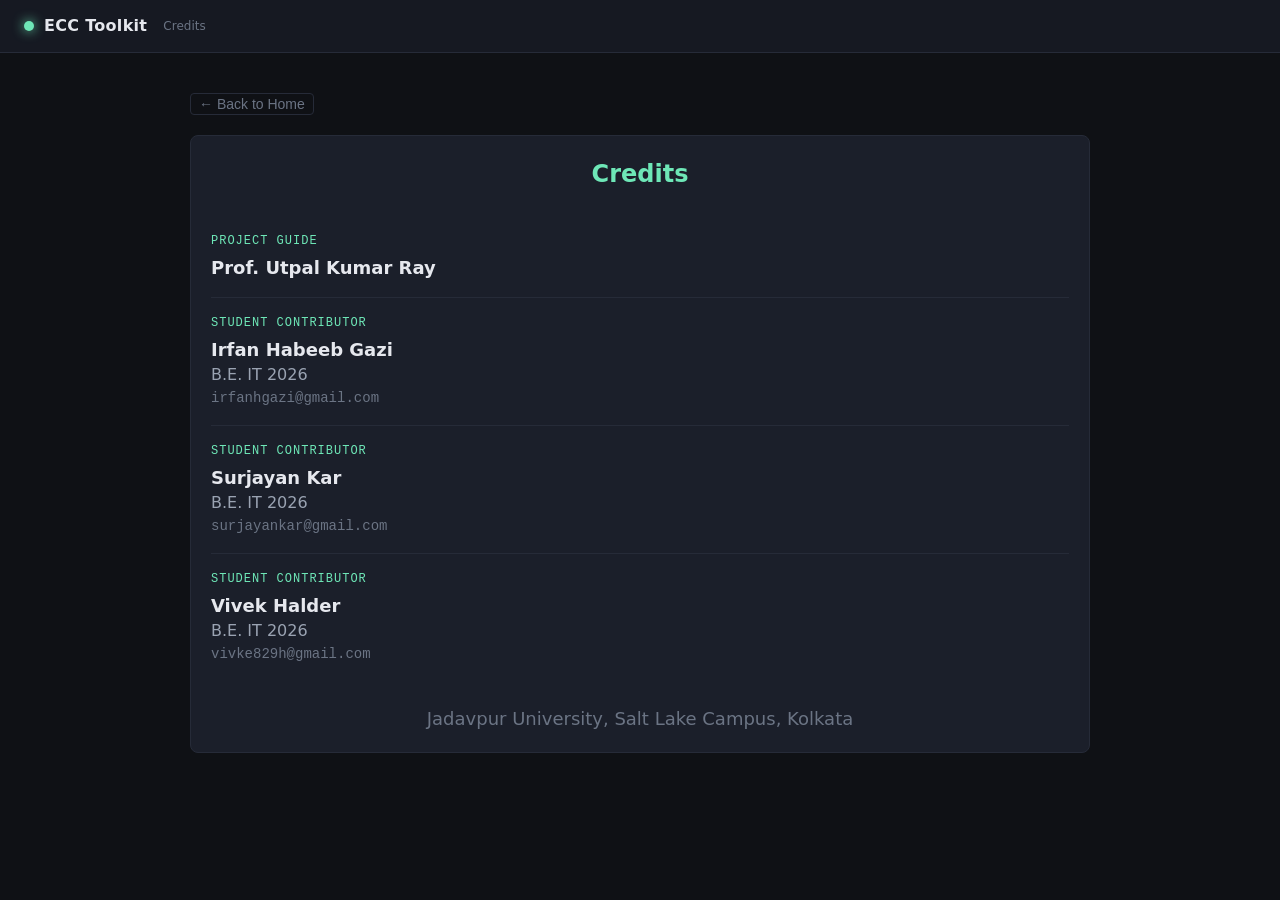
<file: Deployment/credits.html>
<!DOCTYPE html>
<html lang="en">
<head>
  <meta charset="utf-8" />
  <meta name="viewport" content="width=device-width, initial-scale=1" />
  <title>Credits · ECC Toolkit</title>
  <link rel="stylesheet" href="styles.css" />
  <style>
    /* Center the card on the page */
    .credits-wrapper {
      display: flex;
      flex-direction: column;
      align-items: center;
      justify-content: flex-start;
      min-height: auto;
      padding: 40px 24px;
    }

    .credits-card {
      width: 100%;
      max-width: 900px;
    }

    .credits-list {
      list-style: none;
      padding: 0;
      margin: 24px 0;
    }

    .credits-item {
      padding: 16px 0;
      border-bottom: 1px solid var(--border);
    }

    .credits-item:last-child {
      border-bottom: none;
    }

    .role {
      display: block;
      font-family: var(--mono);
      font-size: 12px;
      color: var(--accent);
      text-transform: uppercase;
      letter-spacing: 1px;
      margin-bottom: 4px;
    }

    .name {
      font-weight: 600;
      font-size: 18px;
      color: var(--text);
    }

    .detail {
      display: block;
      font-size: 16px;
      color: var(--text-dim);
    }

    .email {
      font-family: var(--mono);
      font-size: 14px;
      color: var(--text-muted);
    }
    
    .back-link {
      margin-bottom: 20px;
      align-self: flex-start;
    } 
  </style>
</head>
<body>
  <header class="topbar">
    <div class="brand">
      <span class="dot"></span>
      <h1>ECC&nbsp;Toolkit</h1>
      <span class="subtitle">Credits</span>
    </div>
  </header>

  <main class="credits-wrapper">
    <div class="credits-card">
      
      <a href="./index.html" class="back-link">
        <button class="mini" style="margin-bottom: 20px; font-size: 14px;">← Back to Home</button>
      </a>

      <div class="card">
        <h2 style="font-size: 24px; text-align: center; color: var(--accent);">Credits</h2>
        
        <ul class="credits-list">
          <li class="credits-item">
            <span class="role">Project Guide</span>
            <span class="name">Prof. Utpal Kumar Ray</span>
          </li>
          
          <li class="credits-item">
            <span class="role">Student Contributor</span>
            <span class="name">Irfan Habeeb Gazi</span>
            <span class="detail">B.E. IT 2026</span>
            <span class="email">irfanhgazi@gmail.com</span>
          </li>

          <li class="credits-item">
            <span class="role">Student Contributor</span>
            <span class="name">Surjayan Kar</span>
            <span class="detail">B.E. IT 2026</span>
            <span class="email">surjayankar@gmail.com</span>
          </li>

          <li class="credits-item">
            <span class="role">Student Contributor</span>
            <span class="name">Vivek Halder</span>
            <span class="detail">B.E. IT 2026</span>
            <span class="email">vivke829h@gmail.com</span>
          </li>
        </ul>

        <div class="university-footer" style="text-align: center; margin-top: 18px;">
            <p class="hint" style="font-size: 18px;">Jadavpur University, Salt Lake Campus, Kolkata</p>
        </div>
      </div>
    </div>
  </main>
</body>
</html>
</file>
<file: Deployment/styles.css>
/* ECC Toolkit — minimal dark theme */

:root {
  --bg: #0f1115;
  --bg-elev: #161922;
  --bg-card: #1b1f2a;
  --border: #262b38;
  --border-strong: #353b4a;
  --text: #e6e8ee;
  --text-dim: #9aa3b2;
  --text-muted: #6b7484;
  --accent: #6ee7b7;          /* mint */
  --accent-dim: #2a4d3f;
  --accent-text: #08110d;
  --warn: #fbbf24;
  --error: #f87171;
  --code-bg: #0b0d12;
  --mono: ui-monospace, "SF Mono", Menlo, Consolas, "Liberation Mono", monospace;
  --sans: -apple-system, BlinkMacSystemFont, "Segoe UI", Inter, system-ui, sans-serif;
}

* { box-sizing: border-box; }

html, body {
  margin: 0;
  padding: 0;
  background: var(--bg);
  color: var(--text);
  font-family: var(--sans);
  font-size: 14px;
  line-height: 1.5;
  min-height: 100vh;
}

a { color: var(--accent); text-decoration: none; }
a:hover { text-decoration: underline; }

code {
  font-family: var(--mono);
  background: var(--code-bg);
  border: 1px solid var(--border);
  padding: 1px 5px;
  border-radius: 3px;
  font-size: 0.92em;
}

.footer {
  margin-top: auto;
  padding: 32px 24px;
  border-top: 1px solid var(--border);
  background: var(--bg-elev);
  text-align: center;
  position: sticky;
  top: 100vh;
}

.footer-content {
  font-size: 13px;
  color: var(--text-dim);
  display: flex;
  flex-direction: column;
  gap: 4px;
}

/* ----- Top bar ----- */
.topbar {
  display: flex;
  justify-content: space-between;
  align-items: center;
  padding: 14px 24px;
  border-bottom: 1px solid var(--border);
  background: var(--bg-elev);
}
.brand { display: flex; align-items: center; gap: 10px; }
.brand h1 {
  margin: 0;
  font-size: 16px;
  font-weight: 600;
  letter-spacing: 0.3px;
}
.brand .subtitle {
  color: var(--text-muted);
  font-size: 12px;
  margin-left: 6px;
}
.dot {
  width: 10px; height: 10px;
  border-radius: 50%;
  background: var(--accent);
  box-shadow: 0 0 12px var(--accent);
}
.status {
  font-family: var(--mono);
  font-size: 11px;
  color: var(--text-muted);
  padding: 4px 10px;
  border: 1px solid var(--border);
  border-radius: 999px;
}
.status.ok { color: var(--accent); border-color: var(--accent-dim); }
.status.bad { color: var(--error); border-color: #5a2a2a; }

/* ----- Tabs ----- */
.tabs {
  display: flex;
  gap: 2px;
  padding: 0 24px;
  background: var(--bg-elev);
  border-bottom: 1px solid var(--border);
  overflow-x: auto;
}
.tab {
  background: transparent;
  border: none;
  color: var(--text-dim);
  padding: 12px 18px;
  font-family: var(--sans);
  font-size: 13px;
  cursor: pointer;
  border-bottom: 2px solid transparent;
  white-space: nowrap;
}
.tab:hover { color: var(--text); }
.tab.active {
  color: var(--text);
  border-bottom-color: var(--accent);
}

/* ----- Panels ----- */
main {
  padding: 24px;
  max-width: 1400px;
  margin: 0 auto;
  flex: 1;
}
.panel { display: none; }
.panel.active { display: block; }

.panel-grid {
  display: grid;
  grid-template-columns: minmax(0, 1fr) minmax(0, 1fr);
  gap: 20px;
}
@media (max-width: 900px) {
  .panel-grid { grid-template-columns: 1fr; }
}

.card {
  background: var(--bg-card);
  border: 1px solid var(--border);
  border-radius: 8px;
  padding: 20px;
}
.card.narrow { max-width: 720px; margin: 0 auto; }
.card h2 {
  margin: 0 0 6px;
  font-size: 15px;
  font-weight: 600;
}
.card h3 {
  margin: 18px 0 6px;
  font-size: 12px;
  font-weight: 600;
  text-transform: uppercase;
  letter-spacing: 0.6px;
  color: var(--text-dim);
  display: flex;
  align-items: center;
  gap: 8px;
}
.muted { color: var(--text-muted); font-size: 13px; margin-top: 0; }
.hint { color: var(--text-muted); font-size: 12px; margin: 6px 0 0; }
.hint.warn { color: var(--warn); }

/* ----- Form fields ----- */
.field {
  display: flex;
  flex-direction: column;
  gap: 4px;
  margin: 12px 0;
}
.field > span {
  font-size: 12px;
  color: var(--text-dim);
  font-weight: 500;
}
.field > span em { font-style: italic; color: var(--text-muted); }
.row {
  display: flex;
  gap: 10px;
  flex-wrap: wrap;
}
.row .field { flex: 1; min-width: 120px; }

input, select, textarea {
  background: var(--code-bg);
  color: var(--text);
  border: 1px solid var(--border);
  border-radius: 5px;
  padding: 8px 10px;
  font-family: var(--mono);
  font-size: 13px;
  outline: none;
  transition: border-color 0.15s;
}
input:focus, select:focus, textarea:focus {
  border-color: var(--accent);
}
textarea { resize: vertical; line-height: 1.45; }

/* ----- Buttons ----- */
.actions {
  display: flex;
  align-items: center;
  gap: 12px;
  margin-top: 16px;
}
button.primary {
  background: var(--accent);
  color: var(--accent-text);
  border: none;
  border-radius: 5px;
  padding: 9px 18px;
  font-family: var(--sans);
  font-size: 13px;
  font-weight: 600;
  cursor: pointer;
  transition: filter 0.1s;
}
button.primary:hover:not(:disabled) { filter: brightness(1.1); }
button.primary:disabled { opacity: 0.5; cursor: not-allowed; }

button.mini {
  background: transparent;
  color: var(--text-muted);
  border: 1px solid var(--border);
  border-radius: 4px;
  padding: 2px 8px;
  font-size: 11px;
  cursor: pointer;
  margin-left: auto;
}
button.mini:hover { color: var(--text); border-color: var(--border-strong); }

.credits-button {
  position: fixed;
  bottom: 20px;
  right: 20px;
  background: var(--bg-card);
  color: var(--text-dim);
  border: 1px solid var(--border-strong);
  padding: 8px 16px;
  border-radius: 999px;
  font-size: 12px;
  font-weight: 500;
  text-decoration: none;
  transition: all 0.2s ease;
  z-index: 100;
  box-shadow: 0 4px 12px rgba(0, 0, 0, 0.3);
}

.credits-button:hover {
  color: var(--accent);
  border-color: var(--accent);
  text-decoration: none;
  transform: translateY(-2px);
}

/* ----- Output blocks ----- */
.output {
  background: var(--code-bg);
  border: 1px solid var(--border);
  border-radius: 5px;
  padding: 12px;
  font-family: var(--mono);
  font-size: 12px;
  line-height: 1.5;
  margin: 0;
  color: var(--text);
  white-space: pre-wrap;
  word-break: break-all;
  max-height: 320px;
  overflow: auto;
}
.output.json { color: var(--accent); }

.error {
  background: #2a1414;
  border: 1px solid #5a2a2a;
  color: #fca5a5;
  padding: 10px 12px;
  border-radius: 5px;
  margin-top: 12px;
  font-family: var(--mono);
  font-size: 12px;
  white-space: pre-wrap;
}

/* ----- Spinner ----- */
.spinner {
  width: 14px; height: 14px;
  border: 2px solid var(--border-strong);
  border-top-color: var(--accent);
  border-radius: 50%;
  animation: spin 0.8s linear infinite;
}
@keyframes spin { to { transform: rotate(360deg); } }

/* Scrollbars */
::-webkit-scrollbar { width: 10px; height: 10px; }
::-webkit-scrollbar-track { background: var(--bg); }
::-webkit-scrollbar-thumb { background: var(--border); border-radius: 5px; }
::-webkit-scrollbar-thumb:hover { background: var(--border-strong); }

/* Responsiveness */
@media (max-width: 600px) {
  .credits-button {
    bottom: 10px;
    right: 10px;
    padding: 6px 12px;
    font-size: 11px;
  }
}
</file>
